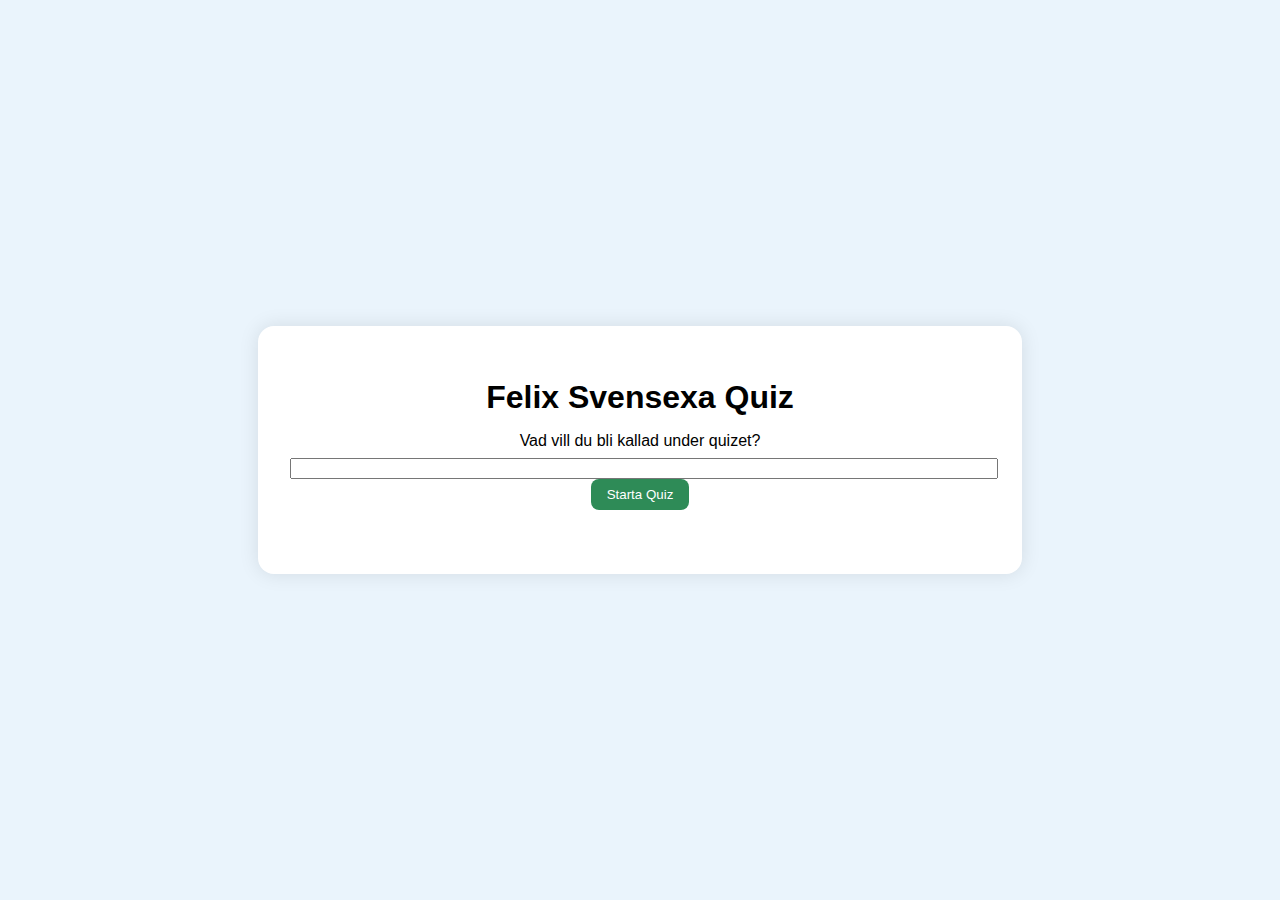
<file: index.html>
<!DOCTYPE html>
<html lang="sv">
  <head>
    <meta charset="UTF-8" />
    <title>Felix Svensexa Quiz</title>
    <link rel="stylesheet" href="style.css" />
  </head>
  <body>
    <div class="quiz-container">
      <h1>Felix Svensexa Quiz</h1>
      <div id="start-screen">
        <div class="username">
          <label for="username">Vad vill du bli kallad under quizet?</label
          ><br />
          <input
            type="text"
            id="username"
            style="margin-top: 0.5rem; width: 100%"
          />
          <button onclick="startQuiz()">Starta Quiz</button>
        </div>
      </div>
      <div id="quiz" class="hidden"></div>
      <div id="result" class="result hidden"></div>
    </div>
    <script src="script.js"></script>
  </body>
</html>
</file>
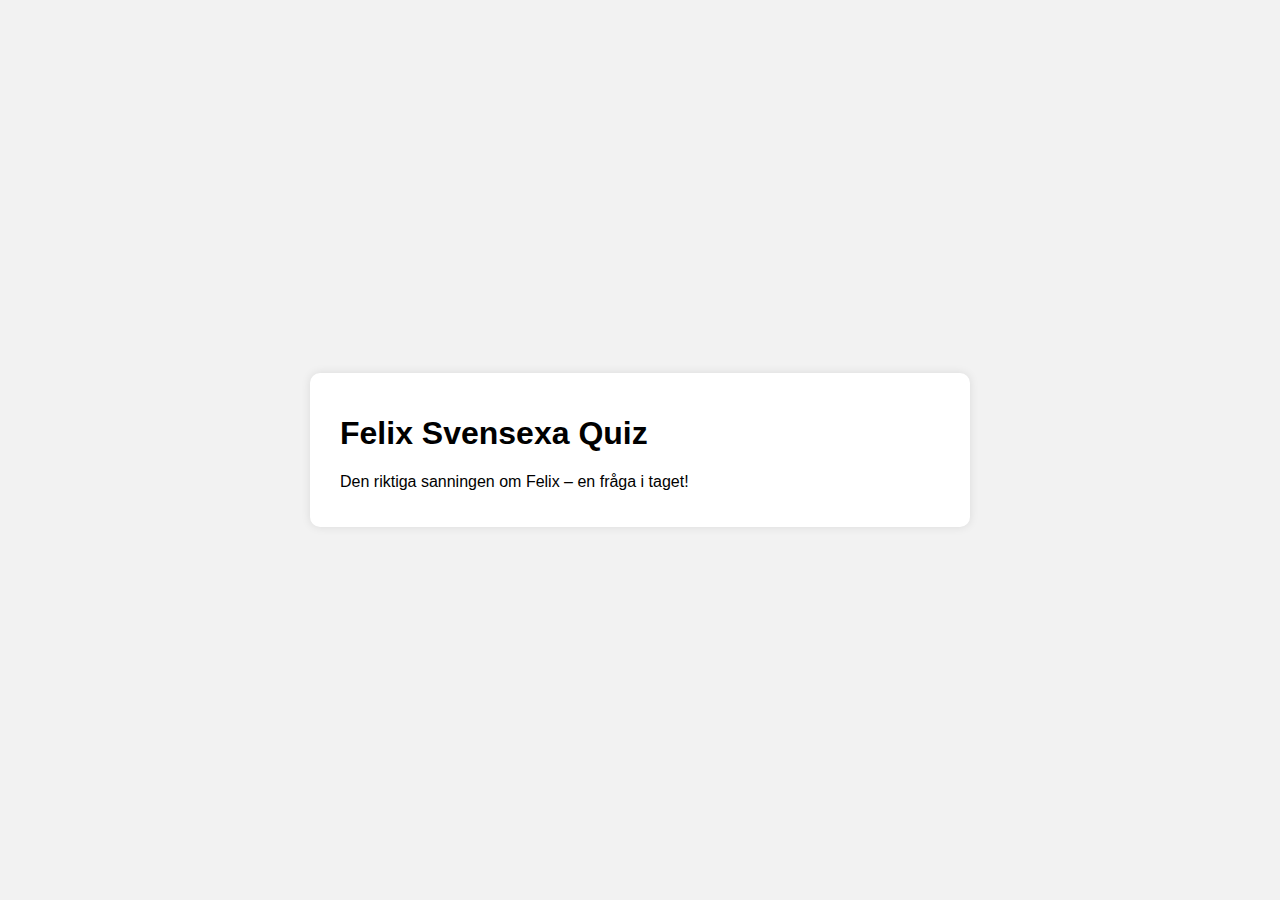
<file: felix_quiz.html>
<!DOCTYPE html>
<html lang="sv">
<head>
    <meta charset="UTF-8">
    <title>Felix Svensexa Quiz</title>
    <style>
        body {
            font-family: Arial, sans-serif;
            background-color: #f2f2f2;
            margin: 0;
            padding: 0;
            display: flex;
            flex-direction: column;
            align-items: center;
            justify-content: center;
            min-height: 100vh;
        }
        .quiz-container {
            background: white;
            padding: 20px 30px;
            border-radius: 10px;
            box-shadow: 0 0 10px rgba(0,0,0,0.1);
            max-width: 600px;
            width: 100%;
        }
        .question {
            font-size: 20px;
            margin-bottom: 15px;
        }
        .choices {
            margin-bottom: 20px;
        }
        .choices input {
            margin-right: 10px;
        }
        .button {
            background-color: #006400;
            color: white;
            border: none;
            padding: 10px 20px;
            margin-top: 10px;
            cursor: pointer;
            border-radius: 5px;
        }
        .button:hover {
            background-color: #004d00;
        }
        .hidden {
            display: none;
        }
        .result {
            font-size: 22px;
            font-weight: bold;
        }
    </style>
</head>
<body>
    <div class="quiz-container" id="quizContainer">
        <h1>Felix Svensexa Quiz</h1>
        <p>Den riktiga sanningen om Felix – en fråga i taget!</p>
        <!-- Quiz kommer här -->
    </div>
</body>
</html>
</file>
<file: style.css>
body {
    font-family: Arial, sans-serif;
    background-color: #eaf4fc;
    margin: 0;
    padding: 0;
    display: flex;
    justify-content: center;
    align-items: center;
    min-height: 100vh;
  }
  .quiz-container {
    background-color: #fff;
    padding: 2rem;
    border-radius: 1rem;
    box-shadow: 0 0 20px rgba(0, 0, 0, 0.1);
    max-width: 700px;
    width: 100%;
  }
  h1 {
    text-align: center;
    margin-bottom: 1rem;
  }
  .question {
    font-size: 1.2rem;
    margin-bottom: 1rem;
  }
  .answers {
    margin-bottom: 1rem;
  }
  .answers label {
    display: block;
    margin-bottom: 0.5rem;
  }
  .hidden {
    display: none;
  }
  button {
    background-color: #2e8b57;
    color: white;
    border: none;
    padding: 0.5rem 1rem;
    border-radius: 0.5rem;
    cursor: pointer;
  }
  .result {
    text-align: center;
    font-size: 1.4rem;
    margin-top: 2rem;
  }
  .username {
    text-align: center;
    margin-bottom: 2rem;
  }
</file>
